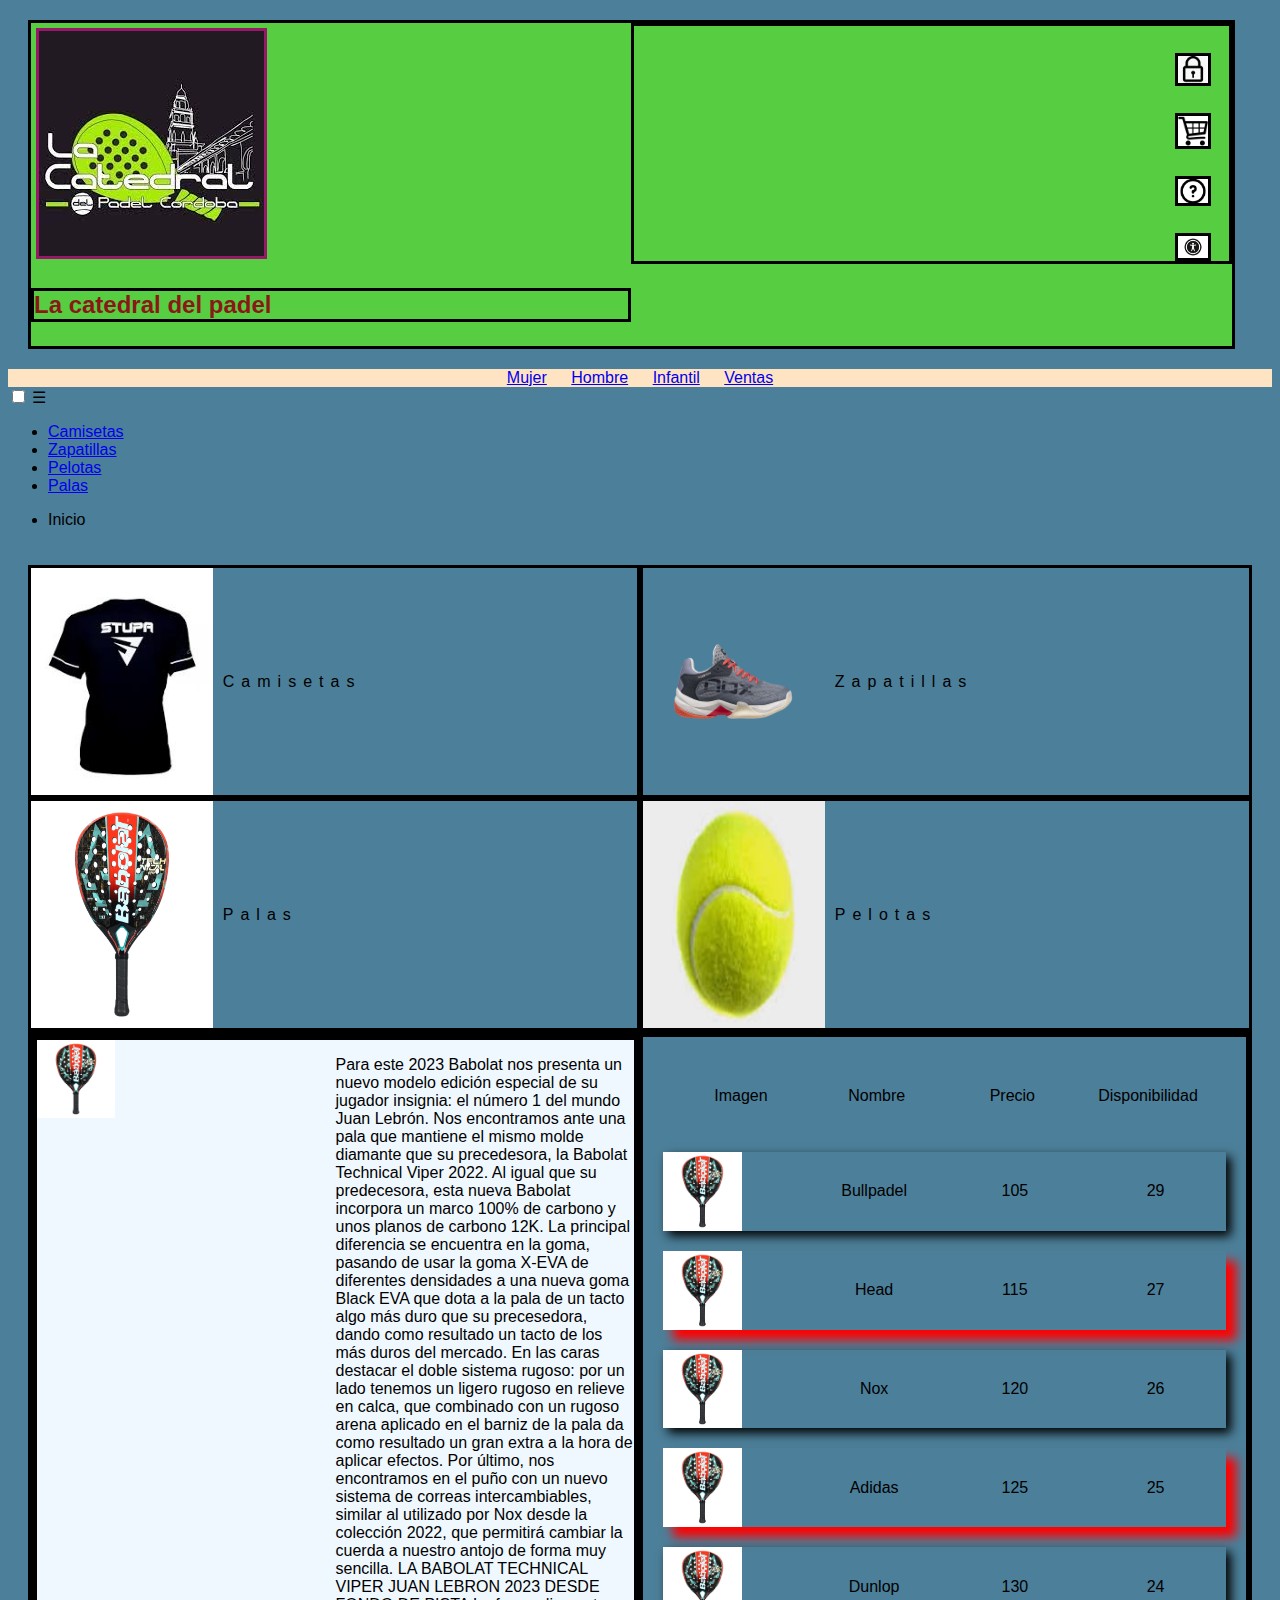
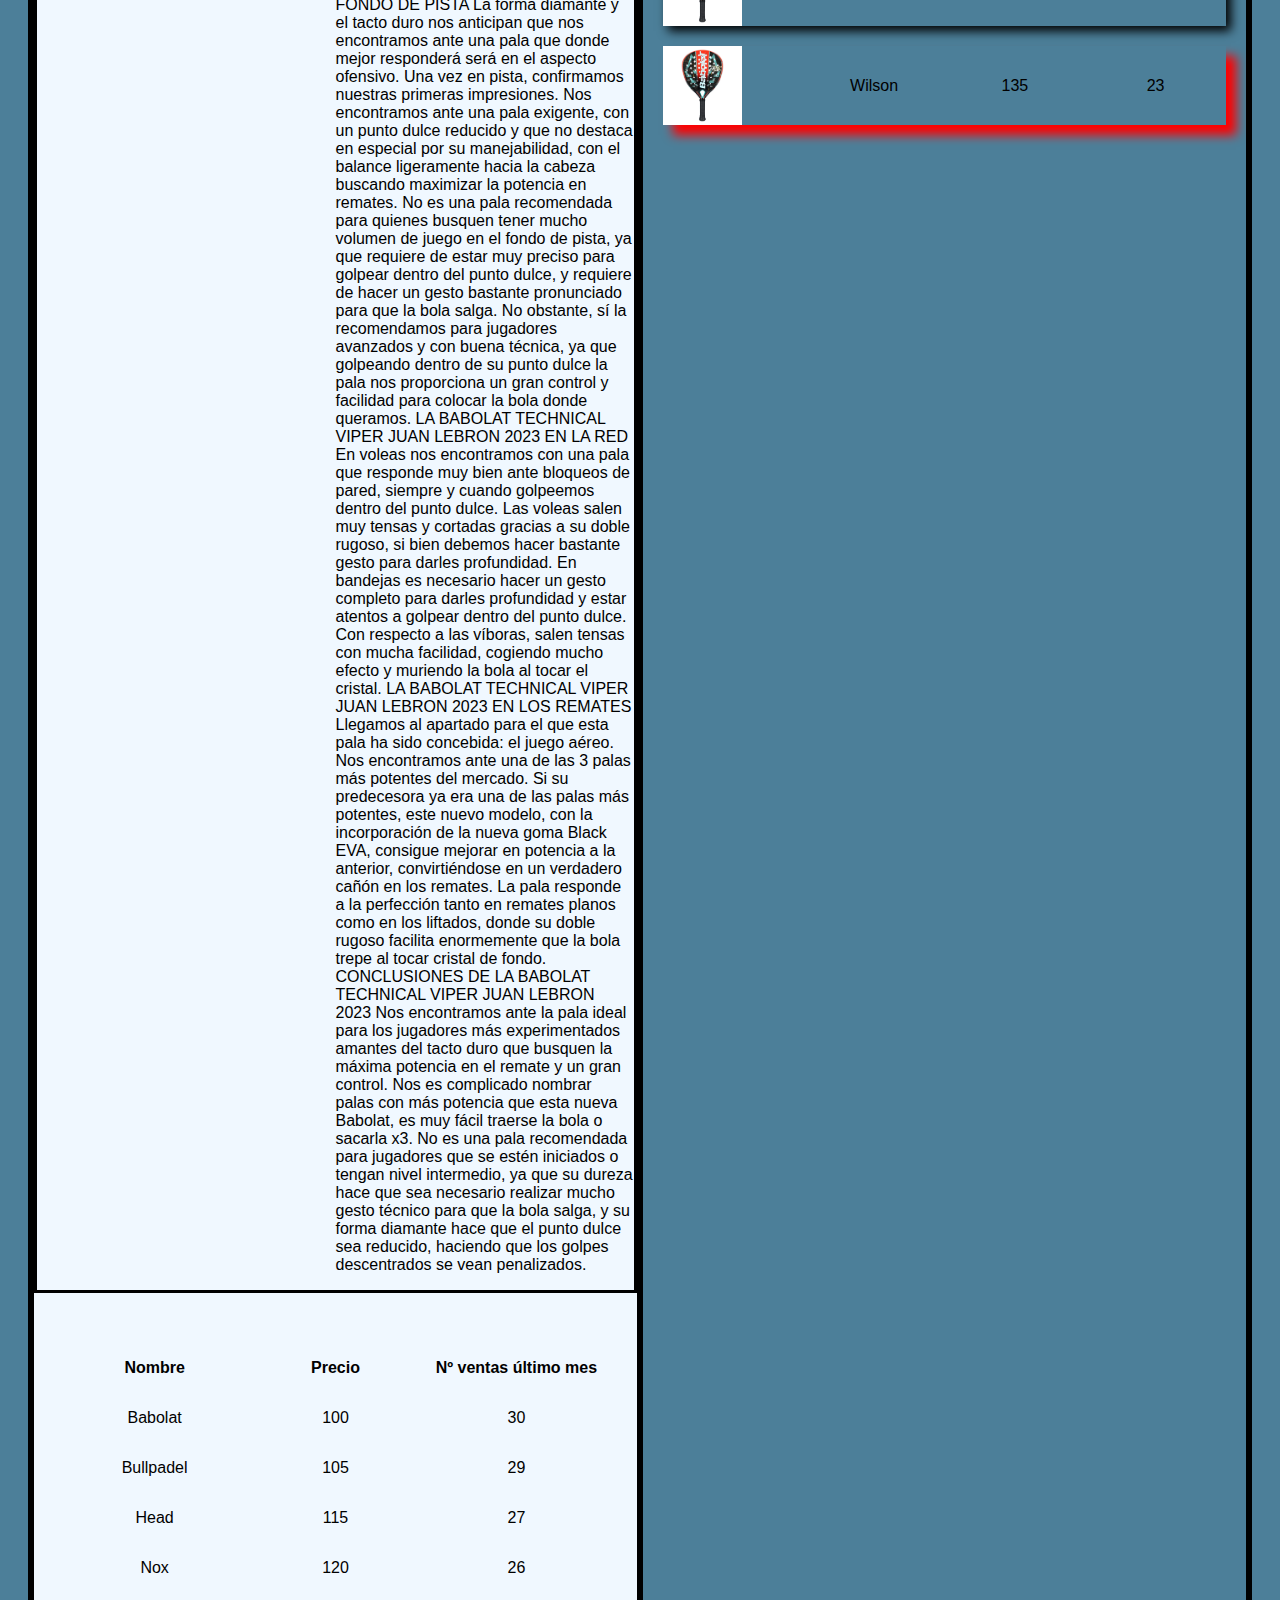
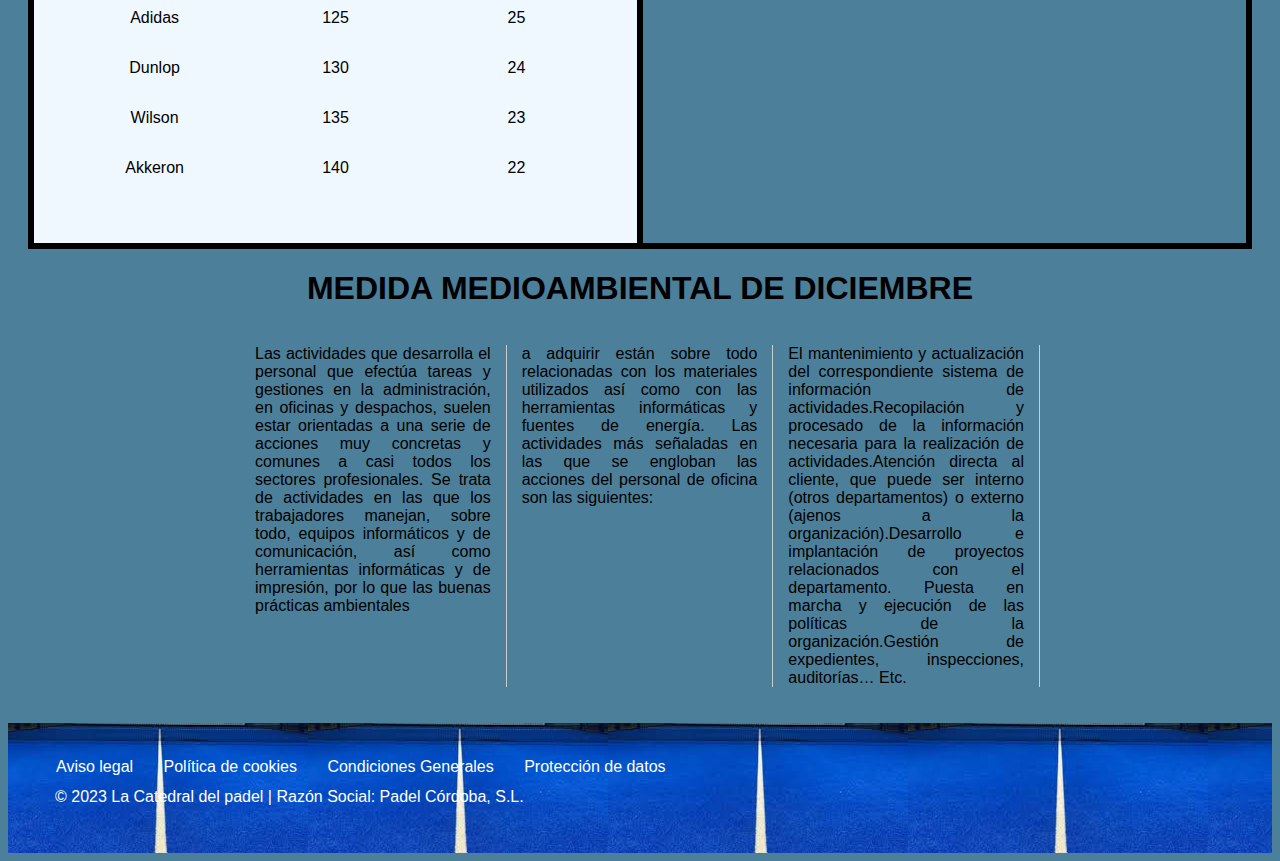
<file: index.html>
<!DOCTYPE html>
<html lang="es">
<!-- comentar codigo en html en macos es: command + shift + 7   y lo mismo para descomentar  -->
<head>
    <meta charset="UTF-8">
    <meta name="viewport" content="width=device-width, initial-scale=1.0">
    <link rel="stylesheet" href="./style/styles.css">
    <title>Padel</title>
</head>

<body>
    <!-- zona de identificacion -->
    <header>
        <img src="./img/logotipo.jpeg" alt="Logotipo" class="logo"></div>
        <div class="header-icons">
            <img class="icons" id="private" src="./img/private.png" alt="Acceso zona privada">
            <img class="icons" src="./img/cart.png" alt="Cesta de la compra">
            <img class="icons" src="./img/help.png" alt="Ayuda">
            <img class="icons" src="./img/accesibility.png" alt="Accesibilidad">
        </div>
        <h3 class="nombreEmpresa">La catedral del padel</h3>
    </header>
    <!------zona de navegacion---------------------------------------------------------------------------------->
    <nav>
        <ul class="navegacion">
            <li tabindex="1" accesskey="1"><a href="https://iestrassierra.com/">Mujer</a></li>
            <li tabindex="2" accesskey="2"><a href="https://iestrassierra.com/">Hombre</a></li>
            <li tabindex="3" accesskey="3"><a href="https://iestrassierra.com/">Infantil</a></li>
            <li tabindex="5" accesskey="5"><a href="./superventas/superventas.html">Ventas</a></li>
        </ul>
    </nav>
    <div class="hamburguesa">
        <input type="checkbox" id="menu">
            <label for="menu"> ☰ </label>
            <ul>
              <li><a href="https://iestrassierra.com/">Camisetas</a></li>
              <li><a href="https://iestrassierra.com/">Zapatillas</a></li>
              <li><a href="https://iestrassierra.com/">Pelotas</a></li>
              <li><a href="./superventas/superventas.html">Palas</a></li>
            </ul>
      </div>
<!-- breadcrumbs -->
<ul class="migas">
    <li>Inicio</li>
  </ul>

    <!--------zona de contenido-------------------------------------------------------------------------------->
    <section class="contenido">
        <div class="familia-productos">
            <!--<div class="familia_producto">-->
                <div class="seccion">
                    <img class="familia" src="./img/camiseta.jpeg" alt="camiseta">
                    <p>Camisetas</p>
                </div>
                <div class="seccion">
                    <img class="familia" src="./img/zapatillas.webp" alt="zapatillas">
                    <p>Zapatillas</p>
                </div>
            <!--</div>
            <div class="familia_producto">-->
                <div class="seccion">
                    <img class="familia" src="./img/pala.png" alt="pala">
                    <p>Palas</p>
                </div>
                <div class="seccion">
                    <img class="familia" src="./img/pelota.jpeg" alt="pelota">
                    <p>Pelotas</p>
                </div>
            <!--</div>-->
        </div>


        <div class="mas-vendidos">
            <div class="mas-vendidos1">
                <div class="imagen_descripcion">
                    <label for="toggle-oculto1">
                        <img src="./img/pala.png" alt="pala">
                    </label>
                    <input type="checkbox" id="toggle-oculto1" class="oculto" />
                    <div class="democlick3">
                        385,50€
                    </div>

                    <p>Para este 2023 Babolat nos presenta un nuevo modelo edición especial de su jugador insignia: el
                        número 1 del mundo Juan Lebrón.

                        Nos encontramos ante una pala que mantiene el mismo molde diamante que su precedesora, la
                        Babolat Technical Viper 2022. Al igual que su predecesora, esta nueva Babolat incorpora un marco
                        100% de carbono y unos planos de carbono 12K. La principal diferencia se encuentra en la goma,
                        pasando de usar la goma X-EVA de diferentes densidades a una nueva goma Black EVA que dota a la
                        pala de un tacto algo más duro que su precesedora, dando como resultado un tacto de los más
                        duros del mercado.

                        En las caras destacar el doble sistema rugoso: por un lado tenemos un ligero rugoso en relieve
                        en calca, que combinado con un rugoso arena aplicado en el barniz de la pala da como resultado
                        un gran extra a la hora de aplicar efectos.

                        Por último, nos encontramos en el puño con un nuevo sistema de correas intercambiables, similar
                        al utilizado por Nox desde la colección 2022, que permitirá cambiar la cuerda a nuestro antojo
                        de forma muy sencilla.

                        LA BABOLAT TECHNICAL VIPER JUAN LEBRON 2023 DESDE FONDO DE PISTA
                        La forma diamante y el tacto duro nos anticipan que nos encontramos ante una pala que donde
                        mejor responderá será en el aspecto ofensivo.

                        Una vez en pista, confirmamos nuestras primeras impresiones. Nos encontramos ante una pala
                        exigente, con un punto dulce reducido y que no destaca en especial por su manejabilidad, con el
                        balance ligeramente hacia la cabeza buscando maximizar la potencia en remates.

                        No es una pala recomendada para quienes busquen tener mucho volumen de juego en el fondo de
                        pista, ya que requiere de estar muy preciso para golpear dentro del punto dulce, y requiere de
                        hacer un gesto bastante pronunciado para que la bola salga.

                        No obstante, sí la recomendamos para jugadores avanzados y con buena técnica, ya que golpeando
                        dentro de su punto dulce la pala nos proporciona un gran control y facilidad para colocar la
                        bola donde queramos.

                        LA BABOLAT TECHNICAL VIPER JUAN LEBRON 2023 EN LA RED
                        En voleas nos encontramos con una pala que responde muy bien ante bloqueos de pared, siempre y
                        cuando golpeemos dentro del punto dulce. Las voleas salen muy tensas y cortadas gracias a su
                        doble rugoso, si bien debemos hacer bastante gesto para darles profundidad.

                        En bandejas es necesario hacer un gesto completo para darles profundidad y estar atentos a
                        golpear dentro del punto dulce. Con respecto a las víboras, salen tensas con mucha facilidad,
                        cogiendo mucho efecto y muriendo la bola al tocar el cristal.

                        LA BABOLAT TECHNICAL VIPER JUAN LEBRON 2023 EN LOS REMATES
                        Llegamos al apartado para el que esta pala ha sido concebida: el juego aéreo. Nos encontramos
                        ante una de las 3 palas más potentes del mercado. Si su predecesora ya era una de las palas más
                        potentes, este nuevo modelo, con la incorporación de la nueva goma Black EVA, consigue mejorar
                        en potencia a la anterior, convirtiéndose en un verdadero cañón en los remates.

                        La pala responde a la perfección tanto en remates planos como en los liftados, donde su doble
                        rugoso facilita enormemente que la bola trepe al tocar cristal de fondo.

                        CONCLUSIONES DE LA BABOLAT TECHNICAL VIPER JUAN LEBRON 2023
                        Nos encontramos ante la pala ideal para los jugadores más experimentados amantes del tacto duro
                        que busquen la máxima potencia en el remate y un gran control.

                        Nos es complicado nombrar palas con más potencia que esta nueva Babolat, es muy fácil traerse la
                        bola o sacarla x3.

                        No es una pala recomendada para jugadores que se estén iniciados o tengan nivel intermedio, ya
                        que su dureza hace que sea necesario realizar mucho gesto técnico para que la bola salga, y su
                        forma diamante hace que el punto dulce sea reducido, haciendo que los golpes descentrados se
                        vean penalizados.</p>
                </div>
                <div class="container-table">
                    <div class="table__header">Nombre</div>
                    <div class="table__header">Precio</div>
                    <div class="table__header">Nº ventas último mes</div>
                    <div class="table__item">Babolat</div>
                    <div class="table__item">100</div>
                    <div class="table__item">30</div>
                    <div class="table__item">Bullpadel</div>
                    <div class="table__item">105</div>
                    <div class="table__item">29</div>
                    <div class="table__item">Head</div>
                    <div class="table__item">115</div>
                    <div class="table__item">27</div>
                    <div class="table__item">Nox</div>
                    <div class="table__item">120</div>
                    <div class="table__item">26</div>
                    <div class="table__item">Adidas</div>
                    <div class="table__item">125</div>
                    <div class="table__item">25</div>
                    <div class="table__item">Dunlop</div>
                    <div class="table__item">130</div>
                    <div class="table__item">24</div>
                    <div class="table__item">Wilson</div>
                    <div class="table__item">135</div>
                    <div class="table__item">23</div>
                    <div class="table__item">Akkeron</div>
                    <div class="table__item">140</div>
                    <div class="table__item">22</div>
                </div>
            </div>
            <div class="mas-vendidos2">
                <!-- Subzona 2 -->
                <div class="container-table2">
                <div class="header_table2">
                    <div class="table__header2">Imagen</div>
                    <div class="table__header2">Nombre</div>
                    <div class="table__header2">Precio</div>
                    <div class="table__header2">Disponibilidad</div>
                </div>
                    <span>
                        <img class="table__item" src="./img/pala.png">
                        <div class="table__item">Bullpadel</div>
                        <div class="table__item">105</div>
                        <div class="table__item">29</div>
                    </span>
                    <span>
                        <img src="./img/pala.png">
                        <div class="table__item">Head</div>
                        <div class="table__item">115</div>
                        <div class="table__item">27</div>
                    </span>
                    <span>
                        <img src="./img/pala.png">
                        <div class="table__item">Nox</div>
                        <div class="table__item">120</div>
                        <div class="table__item">26</div>
                    </span>
                    <span>
                        <img src="./img/pala.png">
                        <div class="table__item">Adidas</div>
                        <div class="table__item">125</div>
                        <div class="table__item">25</div>
                    </span>
                    <span>
                        <img src="./img/pala.png">
                        <div class="table__item">Dunlop</div>
                        <div class="table__item">130</div>
                        <div class="table__item">24</div>
                    </span>
                    <span>
                        <img src="./img/pala.png">
                        <div class="table__item">Wilson</div>
                        <div class="table__item">135</div>
                        <div class="table__item">23</div>
                    </span>


                </div>
            </div>
        </div>

        <div class="zona-informativa">
            <div class="medida-container">
                <h1 class="medida-title">Medida medioambiental de diciembre</h1>
                <div class="medida-description">
                    <p>Las actividades que desarrolla el personal que efectúa tareas
                        y gestiones en la administración, en oficinas y despachos,
                        suelen estar orientadas a una serie de acciones muy
                        concretas y comunes a casi todos los sectores profesionales.
                    Se trata de actividades en las que los trabajadores manejan,
                        sobre todo, equipos informáticos y de comunicación, así
                        como herramientas informáticas y de impresión, por lo que
                        las buenas prácticas ambientales 
                    </p>
                    <p>a adquirir están sobre todo
                        relacionadas con los materiales utilizados así como con las
                        herramientas informáticas y fuentes de energía.
                        Las actividades más señaladas en las que se engloban las
                        acciones del personal de oficina son las siguientes:</p>
                    <p>El mantenimiento y actualización del correspondiente sistema de información de
                        actividades.Recopilación y procesado de la información necesaria para la realización de
                        actividades.Atención directa al cliente, que puede ser interno (otros departamentos) o externo
                        (ajenos a la organización).Desarrollo e implantación de proyectos relacionados con el departamento.
                        Puesta en marcha y ejecución de las políticas de la organización.Gestión de expedientes, inspecciones, auditorías… Etc.</p>
                </div>
            </div>
        </div>
    </section>

    <!------pie de pagina---------------------------------------------------------------------------------->
    <footer>
        <ul class="footer-links">
            <li><a href="#">Aviso legal</a></li>
            <li><a href="#">Política de cookies</a></li>
            <li><a href="#">Condiciones Generales</a></li>
            <li><a href="#">Protección de datos</a></li>
        </ul>
        <div class="copyright">
            © 2023 La Catedral del padel | Razón Social: Padel Córdoba, S.L.
        </div>
    </footer>
</body>

</html>
</file>
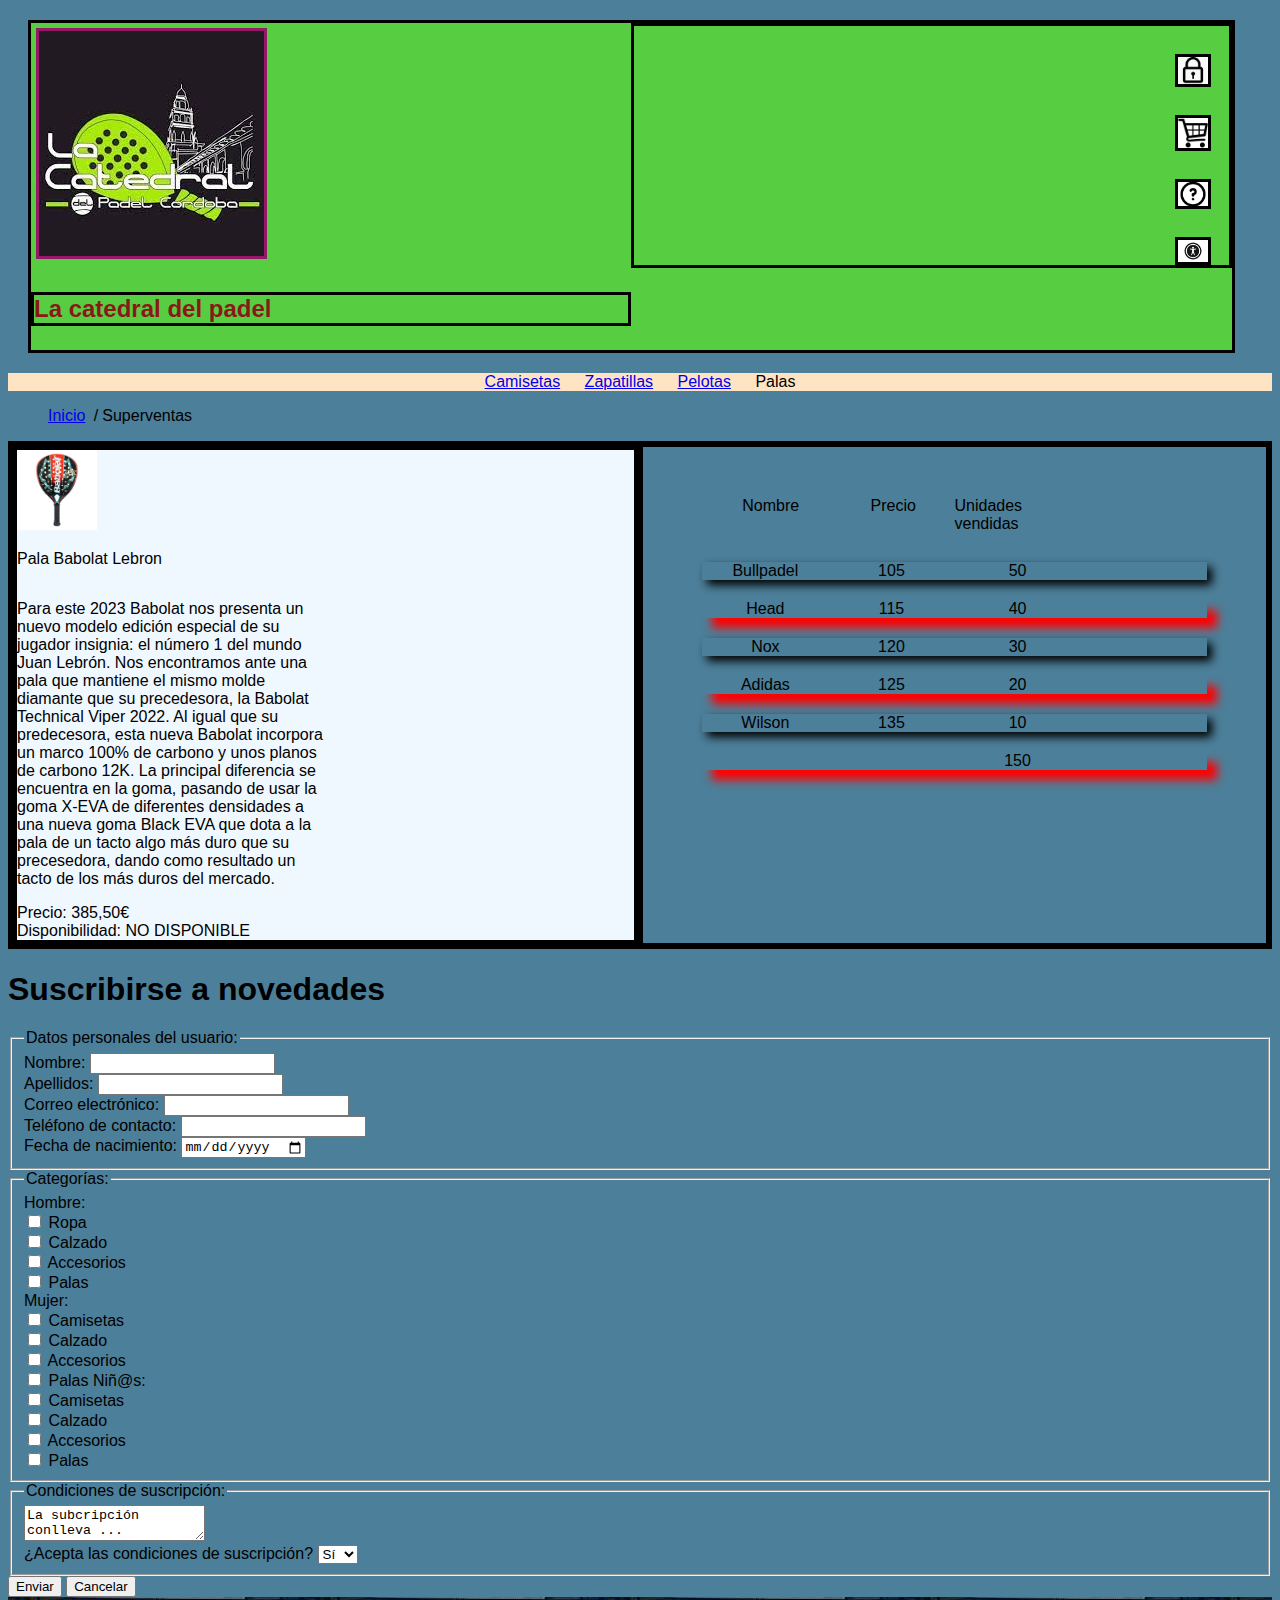
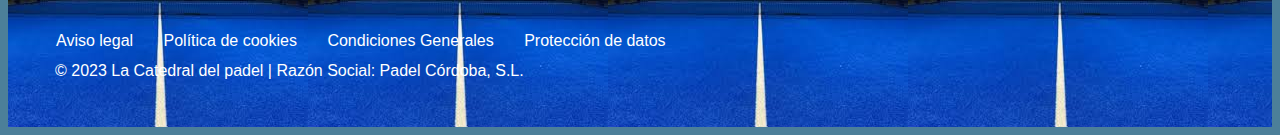
<file: carpeta/superventas.html>
<!DOCTYPE html>
<html lang="es">

<head>
  <meta charset="UTF-8">
  <meta name="viewport" content="width=device-width, initial-scale=1.0">
  <link rel="stylesheet" href="./styles.css">
  <title>Superventas</title>
</head>

<body>
  <!-- zona de identificacion -->
  <header>
    <a href="../index.html">
      <img src="../img/logotipo.jpeg" alt="Logotipo" class="logo"></div>
    </a>

    <div class="header-icons">
      <img class="icons" id="private" src="../img/private.png" alt="Acceso zona privada">
      <img class="icons" src="../img/cart.png" alt="Cesta de la compra">
      <img class="icons" src="../img/help.png" alt="Ayuda">
      <img class="icons" src="../img/accesibility.png" alt="Accesibilidad">
    </div>
    <h3 class="nombreEmpresa">La catedral del padel</h3>
  </header>
  <!-------zona de navegacion--------------------------------------------------------------------------------->
  <nav>
    <ul class="navegacion">
      <li tabindex="1" accesskey="1"><a href="https://iestrassierra.com/">Camisetas</a></li>
      <li tabindex="2" accesskey="2"><a href="https://iestrassierra.com/">Zapatillas</a></li>
      <li tabindex="3" accesskey="3"><a href="https://iestrassierra.com/">Pelotas</a></li>
      <li tabindex="4" accesskey="4">Palas</li>
    </ul>
  </nav>

  <div class="hamburguesa">
    <input type="checkbox" id="menu">
    <label for="menu"> ☰ </label>
    <ul>
      <li><a href="https://iestrassierra.com/">Camisetas</a></li>
      <li><a href="https://iestrassierra.com/">Zapatillas</a></li>
      <li><a href="https://iestrassierra.com/">Pelotas</a></li>
      <li>Palas</li>
    </ul>
  </div>

  <!-------zona de contenido--------------------------------------------------------------------------------->
  <ul class="migas">
    <li><a href="../index.html">Inicio</a></li>
    <li>Superventas</li>
  </ul>


  <section class="mas-vendidos">
    <article class="mas-vendidos1">
      <div class="imagen_descripcion">
        <label for="toggle-oculto1">
          <img src="../img/pala.png" alt="pala">
          <p>Pala Babolat Lebron</p>
        </label>
        <input type="checkbox" id="toggle-oculto1" class="oculto" />
        <br></br>
         <p>Para este 2023 Babolat nos presenta un nuevo modelo edición especial de su jugador insignia: el
          número 1 del mundo Juan Lebrón.
          Nos encontramos ante una pala que mantiene el mismo molde diamante que su precedesora, la
          Babolat Technical Viper 2022. Al igual que su predecesora, esta nueva Babolat incorpora un marco
          100% de carbono y unos planos de carbono 12K. La principal diferencia se encuentra en la goma,
          pasando de usar la goma X-EVA de diferentes densidades a una nueva goma Black EVA que dota a la
          pala de un tacto algo más duro que su precesedora, dando como resultado un tacto de los más
          duros del mercado.</p>
          <br>
        <div>
          Precio: 385,50€
        </div>
        <br>
        <div>Disponibilidad: NO DISPONIBLE</div>
       
      </div>
    </article>

    <article class="mas-vendidos2">
      <!-- Subzona 2 -->
      <div class="container-table2">
        <div class="header_table2">

          <div class="table__header2">Nombre</div>
          <div class="table__header2">Precio</div>
          <div class="table__header2">Unidades vendidas</div>
        </div>
        <span>

          <div class="table__item">Bullpadel</div>
          <div class="table__item">105</div>
          <div class="table__item">50</div>
        </span>
        <span>

          <div class="table__item">Head</div>
          <div class="table__item">115</div>
          <div class="table__item">40</div>
        </span>
        <span>

          <div class="table__item">Nox</div>
          <div class="table__item">120</div>
          <div class="table__item">30</div>
        </span>
        <span>

          <div class="table__item">Adidas</div>
          <div class="table__item">125</div>
          <div class="table__item">20</div>
        </span>
        <span>
          <div class="table__item">Wilson</div>
          <div class="table__item">135</div>
          <div class="table__item">10</div>
        </span>
        <span>
          <div class="table__item"></div>
          <div class="table__item"></div>
          <div class="table__item">150</div>
        </span>

      </div>
    </article>
  </section>
  <section>
    <h1>Suscribirse a novedades</h1>
    <article>
        <form id="formulario" action="" method="get">
                <fieldset>
                    <legend>Datos personales del usuario:</legend>
                    <label for="nombre_usuario">Nombre:</label>
                    <input type="text" id="nombre_usuario" name="nombre_usuario" maxlength="20" required><br>
            
                    <label for="apellidos">Apellidos:</label>
                    <input type="text" id="apellidos" name="apellidos" maxlength="30" required><br>
            
                    <label for="correo">Correo electrónico:</label>
                    <input type="email" id="correo" name="correo" maxlength="20" required><br>
            
                    <label for="telefono">Teléfono de contacto:</label>
                    <input type="tel" id="telefono" name="telefono" pattern="[6789][0-9]{8}" maxlength="9" required><br>
            
                    <label for="fecha-nacimiento">Fecha de nacimiento:</label>
                    <input type="date" id="fecha-nacimiento" name="fecha-nacimiento" required><br>
                </fieldset>
            
                <fieldset>
                    <legend>Categorías:</legend>
                    <label for="hombre">Hombre:</label><br>
                    <input type="checkbox" id="ropa-hombre" name="ropa-hombre" value="ropa">
                    <label for="ropa-hombre">Ropa</label><br>
                    <input type="checkbox" id="calzado-hombre" name="calzado-hombre" value="calzado">
                    <label for="calzado-hombre">Calzado</label><br>
                    <input type="checkbox" id="accesorios-hombre" name="accesorios-hombre" value="accesorios">
                    <label for="accesorios-hombre">Accesorios</label><br>
                    <input type="checkbox" id="palas-hombre" name="palas-hombre" value="palas">
                    <label for="palas-hombre">Palas</label><br>
                    <label for="mujer">Mujer:</label><br>
                    <input type="checkbox" id="camisetas-mujer" name="camisetas-mujer" value="camisetas">
                    <label for="camisetas-mujer">Camisetas</label><br>
                    <input type="checkbox" id="calzado-mujer" name="calzado-mujer" value="calzado">
                    <label for="calzado-mujer">Calzado</label><br>
                    <input type="checkbox" id="accesorios-mujer" name="accesorios-mujer" value="accesorios">
                    <label for="accesorios-mujer">Accesorios</label><br>
                    <input type="checkbox" id="palas-mujer" name="palas-mujer" value="palas">
                    <label for="palas-mujer">Palas</label>
                    <label for="kids">Niñ@s:</label><br> 
                    <input type="checkbox" id="camisetas-kids" name="camisetas-kids" value="camisetas">
                    <label for="camisetas-kids">Camisetas</label><br>
                    <input type="checkbox" id="calzado-kids" name="calzado-kids" value="calzado">
                    <label for="calzado-kids">Calzado</label><br>
                    <input type="checkbox" id="accesorios-kids" name="accesorios-kids" value="accesorios">
                    <label for="accesorios-kids">Accesorios</label><br>
                    <input type="checkbox" id="palas-kids" name="palas-kids" value="palas">
                    <label for="palas-kids">Palas</label>
                </fieldset>
                <fieldset>
                    <legend>Condiciones de suscripción:</legend>
                    <label for="legal"></label>
                    <textarea readonly>La subcripción conlleva ...</textarea><br>
            
                    <label for="acepta">¿Acepta las condiciones de suscripción?</label>
                    <select id="acepta" name="acepta" required>
                        <option value="si" selected>Sí</option>
                        <option value="no">No</option>
                    </select>
                </fieldset>
                <input type="submit" value="Enviar">
            <button type="reset">Cancelar</button>
        </form>
    </article>
</section>

  <!-----pie de pagina----------------------------------------------------------------------------------->
  <footer>
    <ul class="footer-links">
      <li><a href="#">Aviso legal</a></li>
      <li><a href="#">Política de cookies</a></li>
      <li><a href="#">Condiciones Generales</a></li>
      <li><a href="#">Protección de datos</a></li>
    </ul>
    <div class="copyright">
      © 2023 La Catedral del padel | Razón Social: Padel Córdoba, S.L.
    </div>
  </footer>
</body>

</html>
</file>
<file: style/styles.css>
/* Estilos generales */

body {
    font-family: Arial, sans-serif;
    /*background: #3e7591ec;*/
    background: #3e7591ec;
    height: fit-content;
}

/* Estilos de header */
/**/
header {
    /*el ancho del contenedor, respecto al contenedor padre, en este caso body*/
    width: 95%;
    /*color de fondo*/
    background: rgb(87, 206, 65);
    /*espacio hacia afuera con otros elementos*/
    margin: 20px;
    /*color del texto*/
    color: rgb(139, 24, 24);


    /*usarlo como un contenedor de rejilla y poder usar propiedades de grid*/
    display: grid;
    /*definir el numero de columnas, decimos 2 columnas y cada una ocupa 1parte del total*/
    grid-template-columns: repeat(2, 1fr);
    /*definir el numero de filas*/
    grid-template-rows: 1fr 0.1fr;
    /*alinear horizontalmente*/
    justify-content: space-between;
    /*alinear verticalmente
    align-items: ;*/

    height: fit-content;
    border: 3px solid black;
}

.nombreEmpresa {
    font-size: 24px;
    text-align: left;
    border: 3px solid black;
}

.header-icons {
    border: 3px solid black;
    display: grid;
    justify-content: end;
    align-items: end;
    padding-right: 3%;
}

.header-icons img {
    width: 30px;
    margin-left: 10px;

}

.icons {
    border: 3px solid black;
}

.logo {
    border: 3px solid rgb(151, 23, 104);
    margin: 5px;
}

/* cambiar imagen por texto, pero no me funciona
#zona_privada{
    display:inline-block;
    position:relative;
}

#zona_privada > div{
    position:absolute;
  top:0;
  left:0;
  z-index:-1;
  padding:10px;
  margin:0;
}

#private:hover{
    opacity: 0.07;
    -webkit-transition: opacity 500ms;
    -moz-transition: opacity 500ms;
    -o-transition: opacity 500ms;
    -ms-transition: opacity 500ms;
    transition: opacity 500ms;    
}
*/

/* Estilos de navegación */

nav {
    text-align: center;
    background-color: bisque;
}

nav ul {
    list-style: none;
    padding: 0;
    margin: 0;
}

nav li {
    display: inline-block;
    margin: 0 10px;
}

nav a:hover {
    text-decoration: none;
    color: white;
    font-weight: bold;
    opacity: 1.08;
    -webkit-transition: opacity 500ms;
    -moz-transition: opacity 500ms;
    -o-transition: opacity 500ms;
    -ms-transition: opacity 500ms;
    transition: opacity 500ms;
}



/* Estilos de contenido */

.contenido {
    display: grid;
    grid-template-rows: auto auto auto;
    justify-content: space-between;
    padding: 20px;
    height: fit-content;
}

.familia-productos {
    display: grid;
    grid-template-rows: repeat(2, 1fr);
    grid-template-columns: repeat(2, 1fr);
    height: fit-content;
}
/*
.familia_producto {
    border: 3px solid black;
    display: grid;
    grid-template-columns: repeat(2, 1fr);
}
*/
.seccion {
    display: grid;
    grid-template-columns: auto auto;
    border: 3px solid black;
    display: flex;
    /*para que no desborde si se hace mas pequeña la pestaña, se van haciendo mas pequeñas*/
    flex-wrap: nowrap;
}

/*pasar el raton por encima de las familias*/
.seccion:hover {
    background-color: #dbeaf4;
    cursor: pointer;
}

.familia {
    width: 30%;

}

.seccion p {
    letter-spacing: 7px;
    padding-left: 10px;
    display: flex;
    justify-content: center;
    align-items: center;
}

.mas-vendidos {
    display: grid;
    grid-template-columns: repeat(2, 1fr);
    border: 3px solid black;
    height: fit-content;

}

.mas-vendidos1 {
    background-color: aliceblue;
    display: grid;
    grid-template-rows: auto auto; /*2 contenedores, auto*/
    border: 3px solid black;
    height: fit-content;
}

.imagen_descripcion {
    display: grid;
    grid-template-columns: repeat(2, 1fr);
    border: 3px solid black;
}

.mas-vendidos1 img {
    width: 26%;
}

.container-table {
    width: 90%;
    margin: 50px auto;
    display: grid;
    grid-template-columns: repeat(3, 1fr);
    grid-auto-rows: 50px;
    height: fit-content;
}

.table__header {
    font-weight: bold;
    display: grid;
    justify-content: center;
    align-items: center;
}

.table__item {
    display: grid;
    align-items: center;
    justify-content: center;
}

.header_table2 {
    width: 90%;
    margin: 50px auto;

    display: grid;
    grid-template-columns: repeat(4, 1fr);
    grid-auto-rows: 15px;
    
}

.container-table2 .table__item{
    display: grid;
    align-items: center;
}

.container-table2 img{
    width: 56%;    
}

span{
    display: grid;
    grid-template-columns: repeat(4, 1fr);
    box-shadow:5px 5px 10px black;
    margin: 20px;
}

span:nth-child(2n + 1) {
    box-shadow:10px 10px 10px red;
}

.democlick3 {
    display: none;
}

:checked~.democlick3 {
    display: block;
}

input.oculto[type=checkbox] {
    position: absolute;
    left: -999em;
}

.mas-vendidos2 {
    border: 3px solid black;
    display: flex;
    justify-content: center;
    align-items: flex-start;
}

.table__header2{
    display: flex;
    justify-content: center;
}

.zona-informativa {
    height: fit-content;
    /* Estilos de zona informativa */
}

.medida-container {
    max-width: 800px;
    margin: 0 auto;
    height: fit-content;
}

.medida-title {
    text-align: center;
    text-transform: uppercase;
}

.medida-description {
    display: flex;
    justify-content: space-between;
}

.medida-description p {
    flex: 1;
    padding: 0 15px;
    box-sizing: border-box;
    text-align: justify;
    border-right: 1px solid #ccc; /* Separador de columnas */
}


/* Estilos de footer */

footer {
    /*background-color: #333;*/
    background-image: url("../img/suelo_azul.jpeg");
    padding: 35px;
    color: white;

}

.footer-links {
    list-style: none;
    padding: 0;
    margin: 0;
}

.footer-links li {
    display: inline-block;
    margin: 0 10px;
}

.footer-links a {
    text-decoration: none;
    color: white;
    margin: 3px;
}

.copyright {
    padding: 12px;
}

.footer-links a:hover {
    text-decoration: underline;
    color: orange;
    font-weight: bold;
    opacity: 1.08;
    -webkit-transition: opacity 500ms;
    -moz-transition: opacity 500ms;
    -o-transition: opacity 500ms;
    -ms-transition: opacity 500ms;
    transition: opacity 500ms;
}


/* Media query para dispositivos menores a 768px */
/* Media query para pantallas con menos de 768px */
@media only screen and (max-width: 767px) {
    /* Zona de encabezado ------------------------------*/
    .logo {
        border: 3px solid rgb(54, 20, 226);
        margin: 5px;
        /* Ajusta estilos para el logo en dispositivos pequeños */
    }
    .nombreEmpresa {
        display:none;
    }

    header {
        display: grid;
        grid-template-rows: repeat(1, 1fr);
        align-items: center;
        justify-content: center;
        /* Ajusta estilos para los iconos en dispositivos pequeños */
    }

    .header-icons {
        display: grid;
        grid-template-columns: 50% 50%;
        border: hidden;
        /* Ajusta estilos para los iconos en dispositivos pequeños */
    }
    .icons{
        border: hidden;
    }

    /* Zona Contenido------------------------------------- */
    .familia-productos {
        display: grid;
        grid-template-columns: repeat(1, 1fr);
    }
    .bloque {
        /* Ajusta estilos para cada bloque en dispositivos pequeños */
    }

    /* Zona Contenido --> Familias */
    .familias {
        /* Ajusta estilos para las familias en dispositivos pequeños */
    }

    /* Zona Contenido --> Productos más vendidos */
    .mas-vendidos {
        display: grid;
        grid-template-columns: repeat(1, 1fr);
        /* Ajusta estilos para las subzonas 1 y 2 en dispositivos pequeños */
    }

    .container-table {
        display: none; /* Oculta la tabla en dispositivos pequeños */
    }

    .container-table2 span:nth-child(2),
    .container-table2 span:nth-child(3),
    .container-table2 span:nth-child(4),
    .container-table2 span:nth-child(5) {
        display: none; /* Oculta la tabla en dispositivos pequeños */
    }

    /* Ajusta estilos para el producto más vendido y los dos productos en la subzona 2 */

    /* Zona Contenido --> Zona informativa */
    .medida-description {
            display: grid;
            grid-template-columns: repeat(1,1fr);
    }
    
    .medida-description p{
        border-right: none;
    }
}
</file>
<file: carpeta/styles.css>
/* Estilos generales */

body {
    font-family: Arial, sans-serif;
    /*background: #3e7591ec;*/
    background: #3e7591ec;
    height: fit-content;
}

/* Estilos de header */
/**/
header {
    /*el ancho del contenedor, respecto al contenedor padre, en este caso body*/
    width: 95%;
    /*color de fondo*/
    background: rgb(87, 206, 65);
    /*espacio hacia afuera con otros elementos*/
    margin: 20px;
    /*color del texto*/
    color: rgb(139, 24, 24);


    /*usarlo como un contenedor de rejilla y poder usar propiedades de grid*/
    display: grid;
    /*definir el numero de columnas, decimos 2 columnas y cada una ocupa 1parte del total*/
    grid-template-columns: repeat(2, 1fr);
    /*definir el numero de filas*/
    grid-template-rows: 1fr 0.1fr;
    /*alinear horizontalmente*/
    justify-content: space-between;
    /*alinear verticalmente
    align-items: ;*/

    height: fit-content;
    border: 3px solid black;
}

.nombreEmpresa {
    font-size: 24px;
    text-align: left;
    border: 3px solid black;
}

.header-icons {
    border: 3px solid black;
    display: grid;
    justify-content: end;
    align-items: end;
    padding-right: 3%;
}

.header-icons img {
    width: 30px;
    margin-left: 10px;

}

.icons {
    border: 3px solid black;
}

.logo {
    border: 3px solid rgb(151, 23, 104);
    margin: 5px;
}



/* Estilos de navegación */

nav {
    text-align: center;
    background-color: bisque;
}

nav ul {
    list-style: none;
    padding: 0;
    margin: 0;
}

nav li {
    display: inline-block;
    margin: 0 10px;
}

nav a:hover {
    text-decoration: none;
    color: white;
    font-weight: bold;
    opacity: 1.08;
    -webkit-transition: opacity 500ms;
    -moz-transition: opacity 500ms;
    -o-transition: opacity 500ms;
    -ms-transition: opacity 500ms;
    transition: opacity 500ms;
}



/* Estilos de contenido */

.contenido {
    display: grid;
    grid-template-rows: auto auto auto;
    justify-content: space-between;
    padding: 20px;
    height: fit-content;
}

.familia-productos {
    display: grid;
    grid-template-rows: repeat(2, 1fr);
    grid-template-columns: repeat(2, 1fr);
    height: fit-content;
}
/*
.familia_producto {
    border: 3px solid black;
    display: grid;
    grid-template-columns: repeat(2, 1fr);
}
*/
.seccion {
    display: grid;
    grid-template-columns: auto auto;
    border: 3px solid black;
    display: flex;
    /*para que no desborde si se hace mas pequeña la pestaña, se van haciendo mas pequeñas*/
    flex-wrap: nowrap;
}

/*pasar el raton por encima de las familias*/
.seccion:hover {
    background-color: #dbeaf4;
    cursor: pointer;
}

.familia {
    width: 30%;

}

.seccion p {
    letter-spacing: 7px;
    padding-left: 10px;
    display: flex;
    justify-content: center;
    align-items: center;
}

.mas-vendidos {
    display: grid;
    grid-template-columns: repeat(2, 1fr);
    border: 3px solid black;
    height: fit-content;

}

.mas-vendidos1 {
    background-color: aliceblue;
    display: grid;
    grid-template-rows: auto auto; /*2 contenedores, auto*/
    border: 3px solid black;
    height: fit-content;
}

.imagen_descripcion {
    display: grid;
    grid-template-columns: repeat(2, 1fr);
    border: 3px solid black;
}

.mas-vendidos1 img {
    width: 26%;
}

.container-table {
    width: 90%;
    margin: 50px auto;
    display: grid;
    grid-template-columns: repeat(3, 1fr);
    grid-auto-rows: 50px;
    height: fit-content;
}

.table__header {
    font-weight: bold;
    display: grid;
    justify-content: center;
    align-items: center;
}

.table__item {
    display: grid;
    align-items: center;
    justify-content: center;
}

.header_table2 {
    width: 90%;
    margin: 50px auto;

    display: grid;
    grid-template-columns: repeat(4, 1fr);
    grid-auto-rows: 15px;
    
}

.container-table2 .table__item{
    display: grid;
    align-items: center;
}

.container-table2 img{
    width: 56%;    
}

span{
    display: grid;
    grid-template-columns: repeat(4, 1fr);
    box-shadow:5px 5px 10px black;
    margin: 20px;
}

span:nth-child(2n + 1) {
    box-shadow:10px 10px 10px red;
}

.democlick3 {
    display: none;
}

:checked~.democlick3 {
    display: block;
}

input.oculto[type=checkbox] {
    position: absolute;
    left: -999em;
}

.mas-vendidos2 {
    border: 3px solid black;
    display: flex;
    justify-content: center;
    align-items: flex-start;
}

.table__header2{
    display: flex;
    justify-content: center;
}

.zona-informativa {
    height: fit-content;
    /* Estilos de zona informativa */
}

.medida-container {
    max-width: 800px;
    margin: 0 auto;
    height: fit-content;
}

.medida-title {
    text-align: center;
    text-transform: uppercase;
}

.medida-description {
    display: flex;
    justify-content: space-between;
}

.medida-description p {
    flex: 1;
    padding: 0 15px;
    box-sizing: border-box;
    text-align: justify;
    border-right: 1px solid #ccc; /* Separador de columnas */
}


/* Estilos de footer */

footer {
    /*background-color: #333;*/
    background-image: url("../img/suelo_azul.jpeg");
    padding: 35px;
    color: white;

}

.footer-links {
    list-style: none;
    padding: 0;
    margin: 0;
}

.footer-links li {
    display: inline-block;
    margin: 0 10px;
}

.footer-links a {
    text-decoration: none;
    color: white;
    margin: 3px;
}

.copyright {
    padding: 12px;
}

.footer-links a:hover {
    text-decoration: underline;
    color: orange;
    font-weight: bold;
    opacity: 1.08;
    -webkit-transition: opacity 500ms;
    -moz-transition: opacity 500ms;
    -o-transition: opacity 500ms;
    -ms-transition: opacity 500ms;
    transition: opacity 500ms;
}


.migas > li{
    display: inline;
}

.migas li + li:before{
    padding: 4px;
    content: "/";
}

.hamburguesa {
    display: none;
}

.hamburguesa ul{
    display: none;
  }
  
  .hamburguesa  input:checked  ~ ul{
    display:block;
  }
  
  .hamburguesa  input {
    display: none;
  }
  
  .hamburguesa  label {
    box-sizing: border-box;
    display: inline-block;
    border: 1px solid black;
    border-radius: 5px;
    width: 30px;
    height: 30px;
    line-height: 30px;
    font-weight: bold;
    text-align: center;
    user-select: none;
  }
  
  /* Estilo del boton cuando se pasa el mouse por encima*/
  .hamburguesa  label:hover{
    background: grey;
  }
  
  /* Estilo del boton cuando el menú está expandido*/
  .hamburguesa  input:checked ~ label {
    background: lightgrey; 
  }
  
  .hamburguesa   ul{
    margin-top:0;
    padding: 0;
    width: 200px;
  
  }
  
  
  .hamburguesa  li {
    display: block;
    background: lightgrey;
    margin: 0;
    padding: 10px;
    list-style: none;
    border-bottom: 1px solid grey;
  }
  
  /*Estilo cuando el mouse pasa encima de cada link del menu*/
  .hamburguesa  li:hover {
    filter: brightness(110%);
  }


/* Media query para dispositivos menores a 768px */
/* Media query para pantallas con menos de 768px */
@media only screen and (max-width: 767px) {
    /* Zona de encabezado ------------------------------*/
    .logo {
        border: 3px solid rgb(54, 20, 226);
        margin: 5px;
        /* Ajusta estilos para el logo en dispositivos pequeños */
    }
    .nombreEmpresa {
        display:none;
    }

    header {
        display: grid;
        grid-template-rows: repeat(1, 1fr);
        align-items: center;
        justify-content: center;
        /* Ajusta estilos para los iconos en dispositivos pequeños */
    }

    .header-icons {
        display: grid;
        grid-template-columns: 50% 50%;
        border: hidden;
        /* Ajusta estilos para los iconos en dispositivos pequeños */
    }
    .icons{
        border: hidden;
    }

    /* Zona Contenido------------------------------------- */
    .familia-productos {
        display: grid;
        grid-template-columns: repeat(1, 1fr);
    }
    .bloque {
        /* Ajusta estilos para cada bloque en dispositivos pequeños */
    }

    /* Zona Contenido --> Familias */
    .familias {
        /* Ajusta estilos para las familias en dispositivos pequeños */
    }

    /* Zona Contenido --> Productos más vendidos */
    .mas-vendidos {
        display: grid;
        grid-template-columns: repeat(1, 1fr);
        /* Ajusta estilos para las subzonas 1 y 2 en dispositivos pequeños */
    }

    .container-table {
        display: none; /* Oculta la tabla en dispositivos pequeños */
    }

    .container-table2 span:nth-child(2),
    .container-table2 span:nth-child(3),
    .container-table2 span:nth-child(4),
    .container-table2 span:nth-child(5) {
        display: none; /* Oculta la tabla en dispositivos pequeños */
    }

    /* Ajusta estilos para el producto más vendido y los dos productos en la subzona 2 */

    /* Zona Contenido --> Zona informativa */
    .medida-description {
            display: grid;
            grid-template-columns: repeat(1,1fr);
    }
    
    .medida-description p{
        border-right: none;
    }

    .navegacion{
        display: none;
    }

    .hamburguesa{
        display: block;
    }

}



@media only screen and (min-width: 767px) {
    .hamburguesa{
        display: none;

    }
}
</file>
